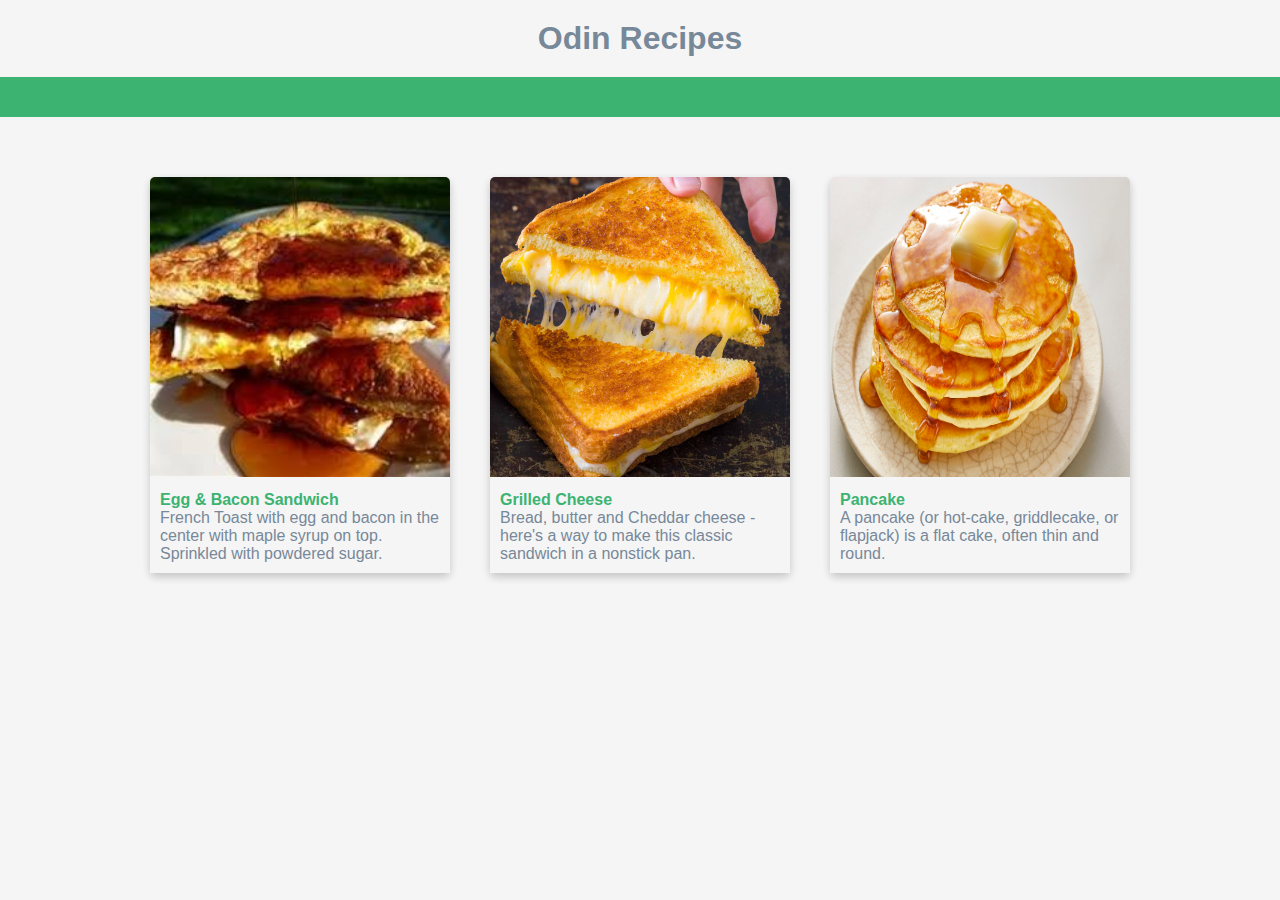
<file: index.html>
<!DOCTYPE html>
<html lang="en">
<head>
    <meta charset="UTF-8">
    <meta http-equiv="X-UA-Compatible" content="IE=edge">
    <meta name="viewport" content="width=device-width, initial-scale=1.0">
    <link rel="stylesheet" href="styles.css">
    <title>Odin Recipes</title>
</head>
<body>
    <h1>Odin Recipes</h1>
    <hr>
    <ul>
        <div class="recipe-cards">
            <a href="recipes/egg-and-bacon-sandwich.html">
                <div class="card">
                    <img class="card-image" src="images/egg-bacon-sandwich.jpeg" alt="egg and bacon sandwich">
                    <div class="container">
                        <h4>Egg & Bacon Sandwich</h4>
                        <p>French Toast with egg and bacon in the center with maple syrup on top. Sprinkled with powdered sugar.</p>
                    </div>
                </div>
            </a>
            <a href="recipes/grilled-cheese.html">
                <div class="card">
                    <img class="card-image" src="images/Grilled-Cheese.jpeg" alt="grilled cheese sandwich">
                    <div class="container">
                        <h4>Grilled Cheese</h4>
                        <p>Bread, butter and Cheddar cheese - here's a way to make this classic sandwich in a nonstick pan.</p>
                    </div>
                </div>
            </a>
            <a href="recipes/pancakes.html">
                <div class="card">
                    <img class="card-image" src="images/Pancakes.jpeg" alt="stack of pancakes">
                    <div class="container">
                        <h4>Pancake</h4>
                        <p>A pancake (or hot-cake, griddlecake, or flapjack) is a flat cake, often thin and round.</p>
                    </div>
                </div>
            </a>
        </div>






        <!--<li><a href="recipes/grilled-cheese.html">Grilled Cheese</a></li>
        <li><a href="recipes/pancakes.html">Pancakes</a></li>
        <li><a href="recipes/egg-and-bacon-sandwich.html">Egg and Bacon Sandwich</a></li>-->
    </ul>
</body>
</html>
</file>
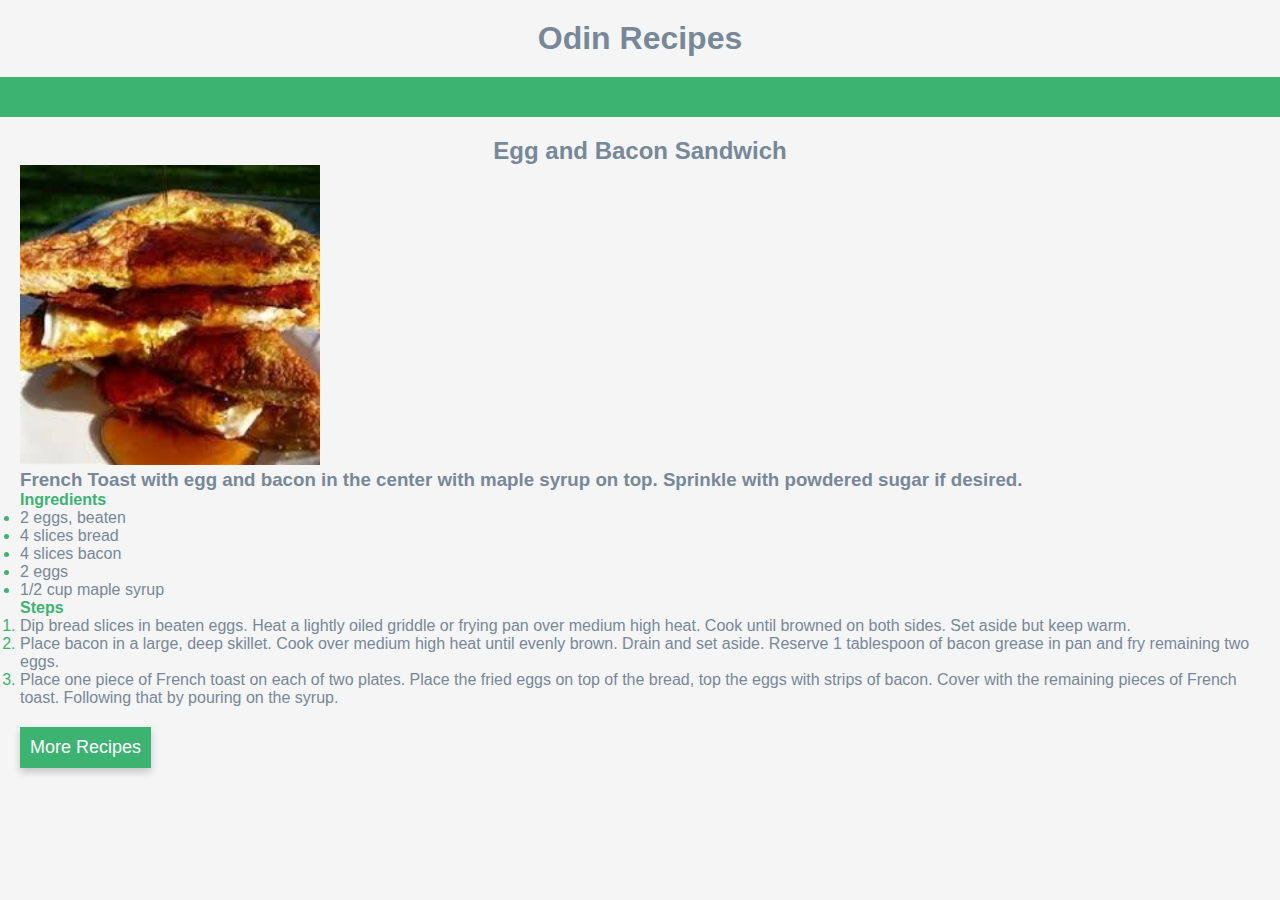
<file: recipes/egg-and-bacon-sandwich.html>
<!DOCTYPE html>
<html lang="en">
<head>
    <meta charset="UTF-8">
    <meta http-equiv="X-UA-Compatible" content="IE=edge">
    <meta name="viewport" content="width=device-width, initial-scale=1.0">
    <link rel="stylesheet" href="../styles.css">
    <title>Egg and Bacon Sandwich</title>
</head>
<body>
    <H1>Odin Recipes</H1>
    <hr>
    <div class="recipe">
        <h2>Egg and Bacon Sandwich</h2>
        <img src="../images/egg-bacon-sandwich.jpeg" alt="Egg and Bacon Sandwich">
        <h3>French Toast with egg and bacon in the center with maple syrup on top. Sprinkle with powdered sugar if desired.</h3>
        <h4>Ingredients</h4>
        <ul>
            <li>2 eggs, beaten</li>
            <li>4 slices bread</li>
            <li>4 slices bacon</li>
            <li>2 eggs</li>
            <li>1/2 cup maple syrup</li>
        </ul>
        <h4>Steps</h4>
        <ol>
            <li>Dip bread slices in beaten eggs. Heat a lightly oiled griddle or frying pan over medium high heat. Cook until browned on both sides. Set aside but keep warm.</li>
            <li>Place bacon in a large, deep skillet. Cook over medium high heat until evenly brown. Drain and set aside. Reserve 1 tablespoon of bacon grease in pan and fry remaining two eggs.</li>
            <li>Place one piece of French toast on each of two plates. Place the fried eggs on top of the bread, top the eggs with strips of bacon. Cover with the remaining pieces of French toast. Following that by pouring on the syrup.</li>
        </ol>
        <a href="../index.html">
            <button class="home-button">More Recipes</button>
        </a>
    </div>
</body>
</html>
</file>
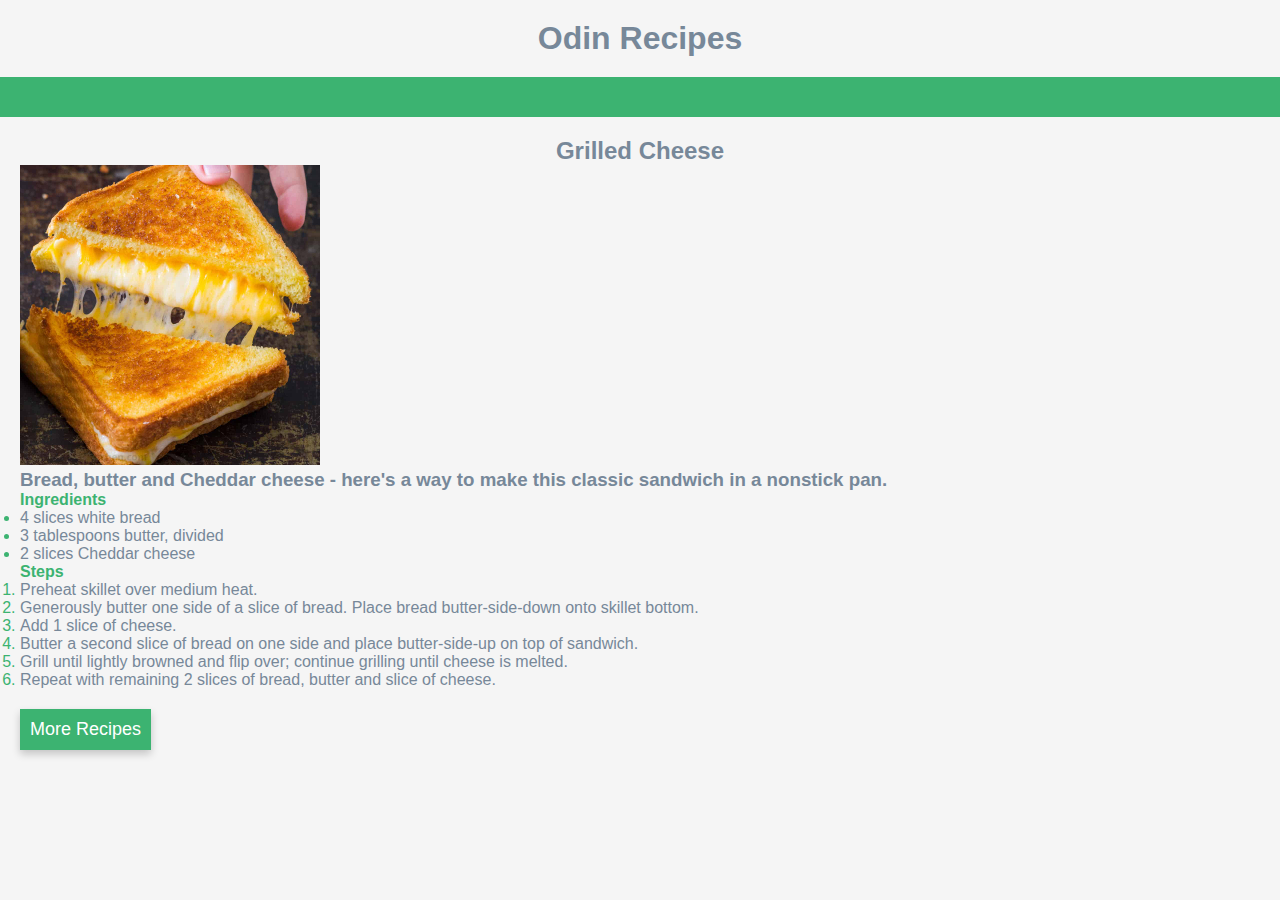
<file: recipes/grilled-cheese.html>
<!DOCTYPE html>
<html lang="en">
<head>
    <meta charset="UTF-8">
    <meta http-equiv="X-UA-Compatible" content="IE=edge">
    <meta name="viewport" content="width=device-width, initial-scale=1.0">
    <link rel="stylesheet" href="../styles.css">
    <title>Grilled Cheese</title>
</head>
<body>
    <H1>Odin Recipes</H1>
    <hr>
    <div class="recipe">
        <h2>Grilled Cheese</h2>
        <img src="../images/Grilled-Cheese.jpeg" alt="grilled cheese sandwich" width="300" height="300">
        <h3>Bread, butter and Cheddar cheese - here's a way to make this classic sandwich in a nonstick pan.</h3>
        <h4>Ingredients</h4>
        <ul>
            <li>4 slices white bread</li>
            <li>3 tablespoons butter, divided</li>
            <li>2 slices Cheddar cheese</li>
        </ul>
        <h4>Steps</h4>
        <ol>
            <li>Preheat skillet over medium heat.</li>
            <li>Generously butter one side of a slice of bread. Place bread butter-side-down onto skillet bottom.</li>
            <li>Add 1 slice of cheese.</li>
            <li>Butter a second slice of bread on one side and place butter-side-up on top of sandwich.</li>
            <li>Grill until lightly browned and flip over; continue grilling until cheese is melted.</li>
            <li>Repeat with remaining 2 slices of bread, butter and slice of cheese.</li>
        </ol>
        <a href="../index.html">
            <button class="home-button">More Recipes</button>
        </a>
    </div>
</body>
</html>
</file>
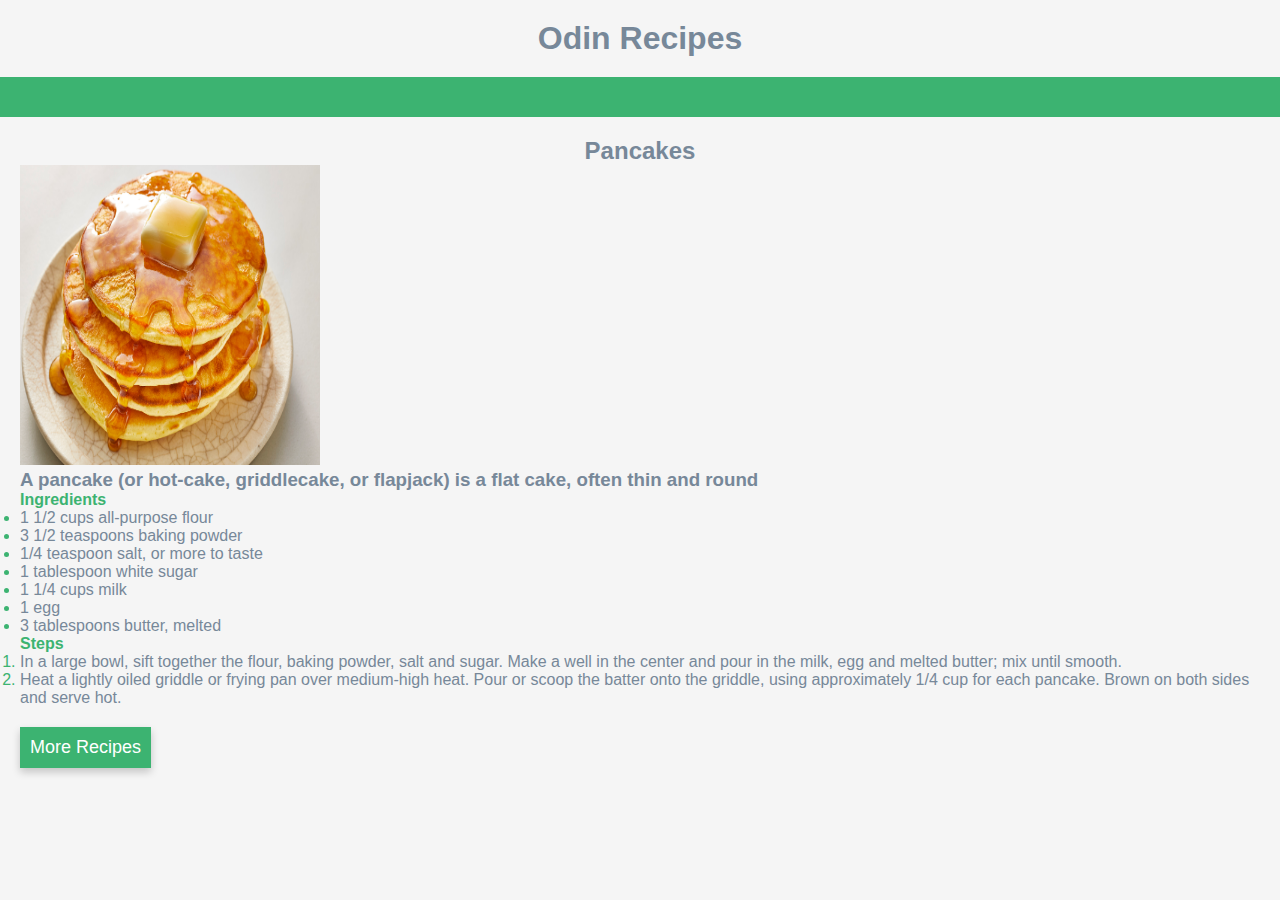
<file: recipes/pancakes.html>
<!DOCTYPE html>
<html lang="en">
<head>
    <meta charset="UTF-8">
    <meta http-equiv="X-UA-Compatible" content="IE=edge">
    <meta name="viewport" content="width=device-width, initial-scale=1.0">
    <link rel="stylesheet" href="../styles.css">
    <title>Pancakes</title>
</head>
<body>
    <H1>Odin Recipes</H1>
    <hr>
    <div class="recipe">
        <h2>Pancakes</h2>
        <img src="../images/Pancakes.jpeg" alt="Pancakes" width="300" height="300">
        <h3>A pancake (or hot-cake, griddlecake, or flapjack) is a flat cake, often thin and round</h3>
        <h4>Ingredients</h4>
        <ul>
            <li>1 1/2 cups all-purpose flour</li>
            <li>3 1/2 teaspoons baking powder</li>
            <li>1/4 teaspoon salt, or more to taste</li>
            <li>1 tablespoon white sugar</li>
            <li>1 1/4 cups milk</li>
            <li>1 egg</li>
            <li>3 tablespoons butter, melted</li>
        </ul>
        <h4>Steps</h4>
        <ol>
            <li>In a large bowl, sift together the flour, baking powder, salt and sugar. Make a well in the center and pour in the milk, egg and melted butter; mix until smooth.</li>
            <li>Heat a lightly oiled griddle or frying pan over medium-high heat. Pour or scoop the batter onto the griddle, using approximately 1/4 cup for each pancake. Brown on both sides and serve hot.</li>
        </ol>
        <a href="../index.html">
            <button class="home-button">More Recipes</button>
        </a>
    </div>  
</body>
</html>
</file>
<file: styles.css>
*{
    margin: 0;
    padding: 0;
    background-color: #F5F5F5;
    font-family: Helvetica;
    color: lightslategray;
}

h1{
    text-align: center;
    padding: 20px;
}

hr{
    border: 20px solid mediumseagreen;
}

.recipe-cards{
    margin: 40px;
    display: flex;
    justify-content: center;
}

.card {
    box-shadow: 0 4px 8px 0 rgba(0,0,0,0.2);
    transition: 0.3s;
    width: 300px;
    border-radius: 5px;
    margin: 20px;
  }
  
  .card:hover {
    box-shadow: 0 8px 16px 0 rgba(0,0,0,0.2);
  }

  .card-image {
      border-radius: 5px 5px 0 0;
  }
  
  .container {
    padding: 10px;
  }

  a {
      text-decoration: none;
  }

.recipe {
    padding: 20px;
}

h2 {
    text-align: center;
}

h4, li::marker {
    color: mediumseagreen;
}

img {
    width: 300px;
    height: 300px;
}

.home-button {
    background-color: mediumseagreen; /* Green */
    border: none;
    color: white;
    text-align: center;
    text-decoration: none;
    font-size: 18px;
    padding: 10px;
    margin-top: 20px;
    cursor: pointer;
    box-shadow: 0 4px 8px 0 rgba(0,0,0,0.2);
}

.home-button:hover {
    box-shadow: 0 8px 16px 0 rgba(0,0,0,0.2);
  }
</file>
